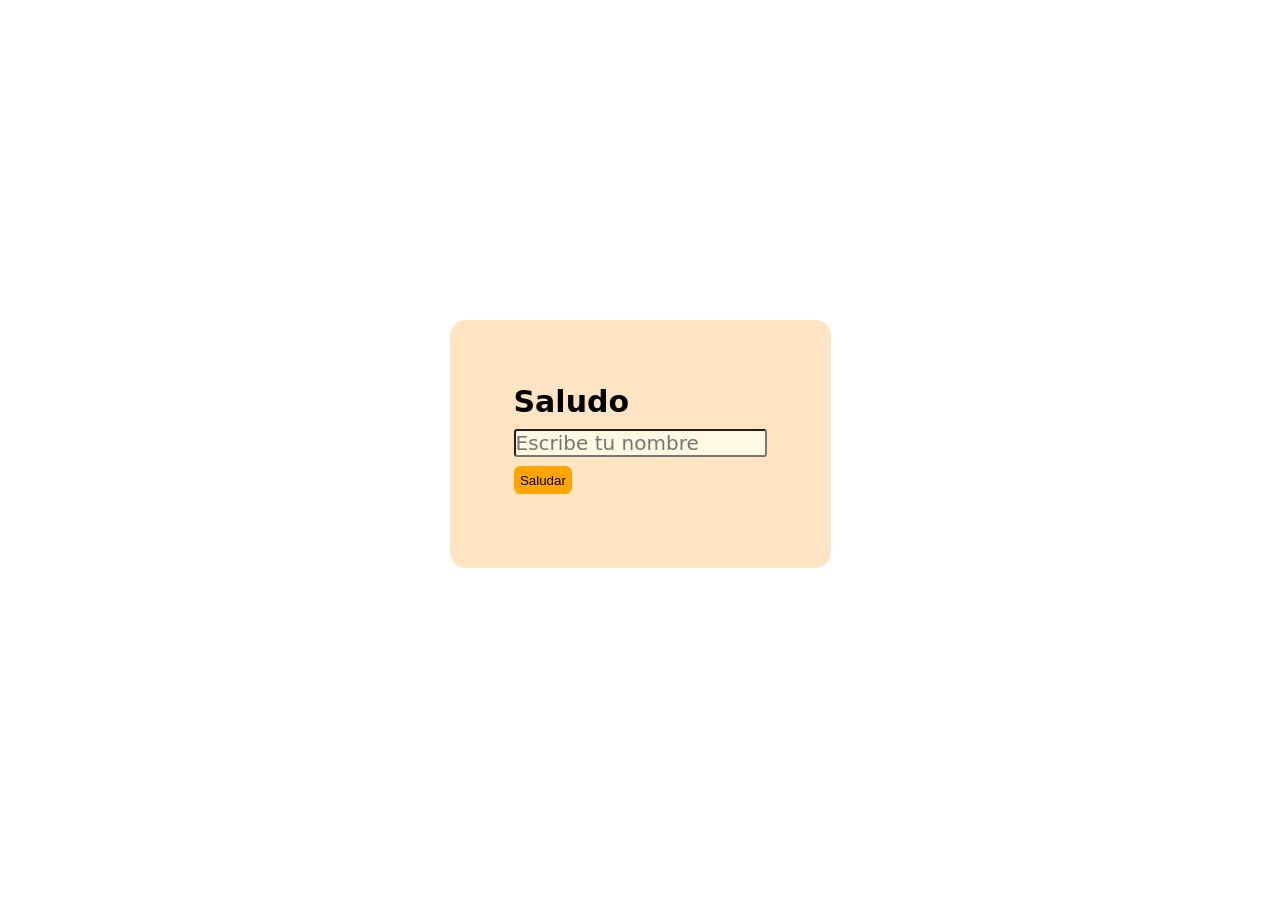
<file: Ejercicio-01/index.html>
<!DOCTYPE html>
<html lang="es">
<head>
    <meta charset="UTF-8">
    <meta name="viewport" content="width=device-width, initial-scale=1.0">
    <title>Ejercicio 01</title>
    <link rel="stylesheet" href="css/estilos.css">
</head>
<body>

    <!--Saludar una persona-->

    <div class="saludarpersona">
        <h1 id="titulo">Saludo</h1>
        <input type="text" id="esnombre" placeholder="Escribe tu nombre">
        <button id="btnSaludar">Saludar</button>
        <p id="saludo"></p>
    </div>

    <script src="js/app.js"></script>
</body>

</html>
</file>
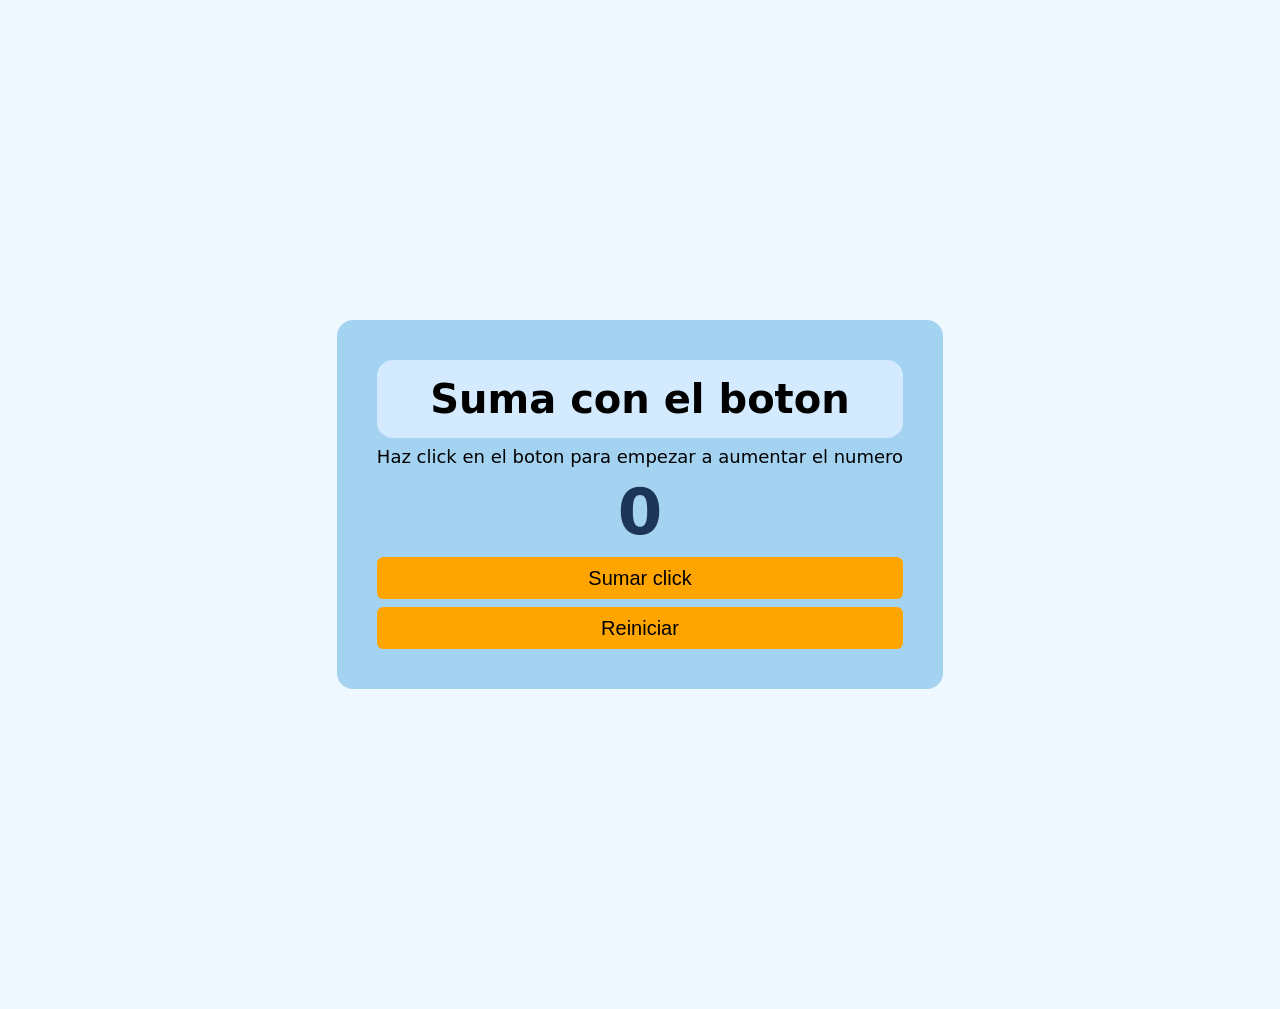
<file: Ejercicio-02/index.html>
<!DOCTYPE html>
<html lang="es">
<head>
    <meta charset="UTF-8">
    <meta name="viewport" content="width=device-width, initial-scale=1.0">
    <title>Ejercicio 02</title>
    <link rel="stylesheet" href="css/estilos.css">
</head>
<body>
    <!--Boton que suma-->
    <div class="contenedor">
        <h1 id="titulo">Suma con el boton</h1>
        <p id="texto">Haz click en el boton para empezar a aumentar el numero</p>
        <p id="contador">0</p>
        <button id="sumarclick">Sumar click</button>
        <button id="reiniciar">Reiniciar</button>
    </div>


    <script src="js/app.js"></script>
</body>

</html>
</file>
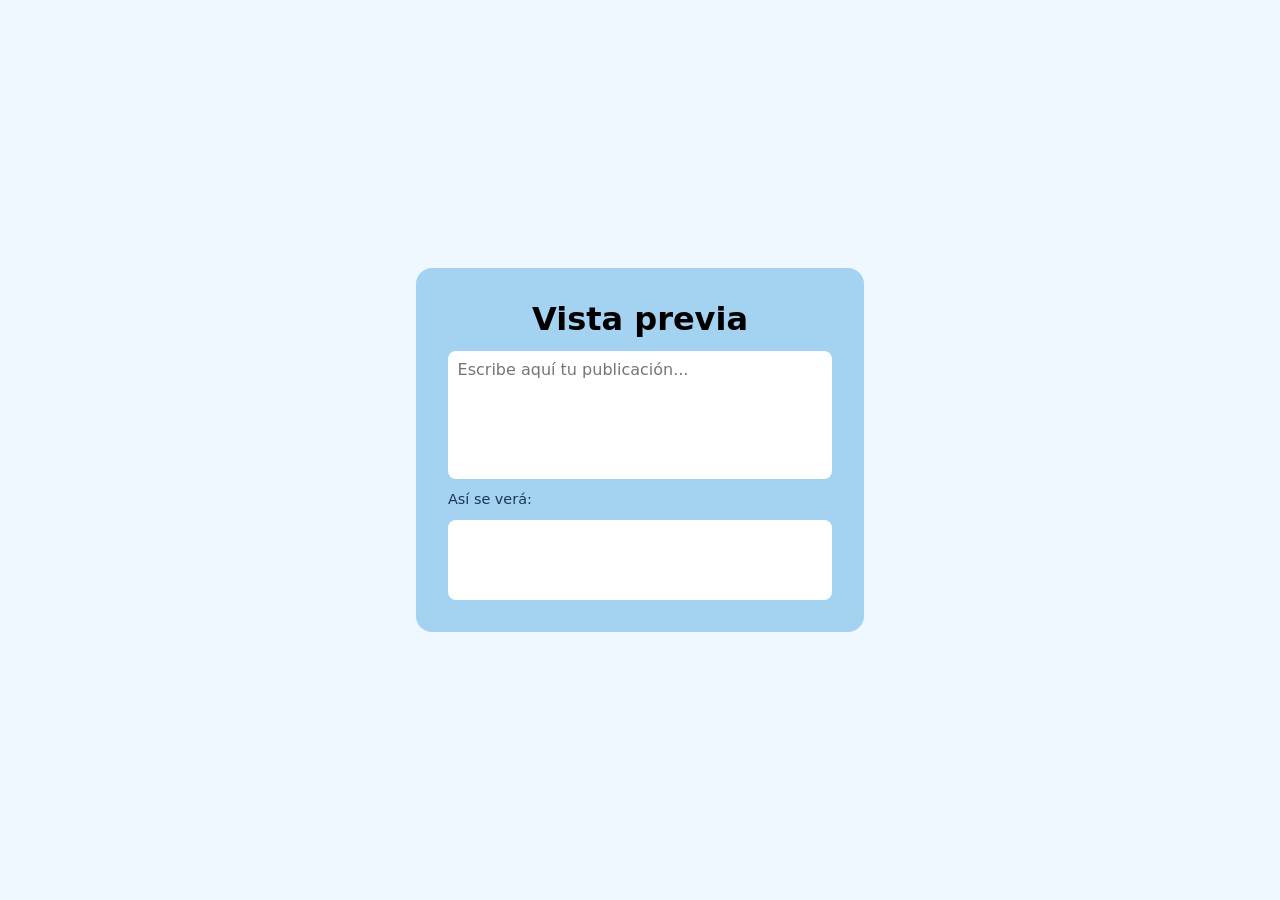
<file: Ejercicio-03/index.html>
<!DOCTYPE html>
<html lang="es">
<head>
    <meta charset="UTF-8">
    <meta name="viewport" content="width=device-width, initial-scale=1.0">
    <title>Ejercicio 03</title>
    <link rel="stylesheet" href="css/estilos.css">
</head>
<body>
    <!--Vista previa de texto-->
    <div class="contenedor">
        <h1>Vista previa</h1>
        <textarea id="entrada" placeholder="Escribe aquí tu publicación..."></textarea>
        <p class="etiqueta">Así se verá:</p>
        <p id="vista"></p>
    </div>

    <script src="js/app.js"></script>
</body>
</html>
</file>
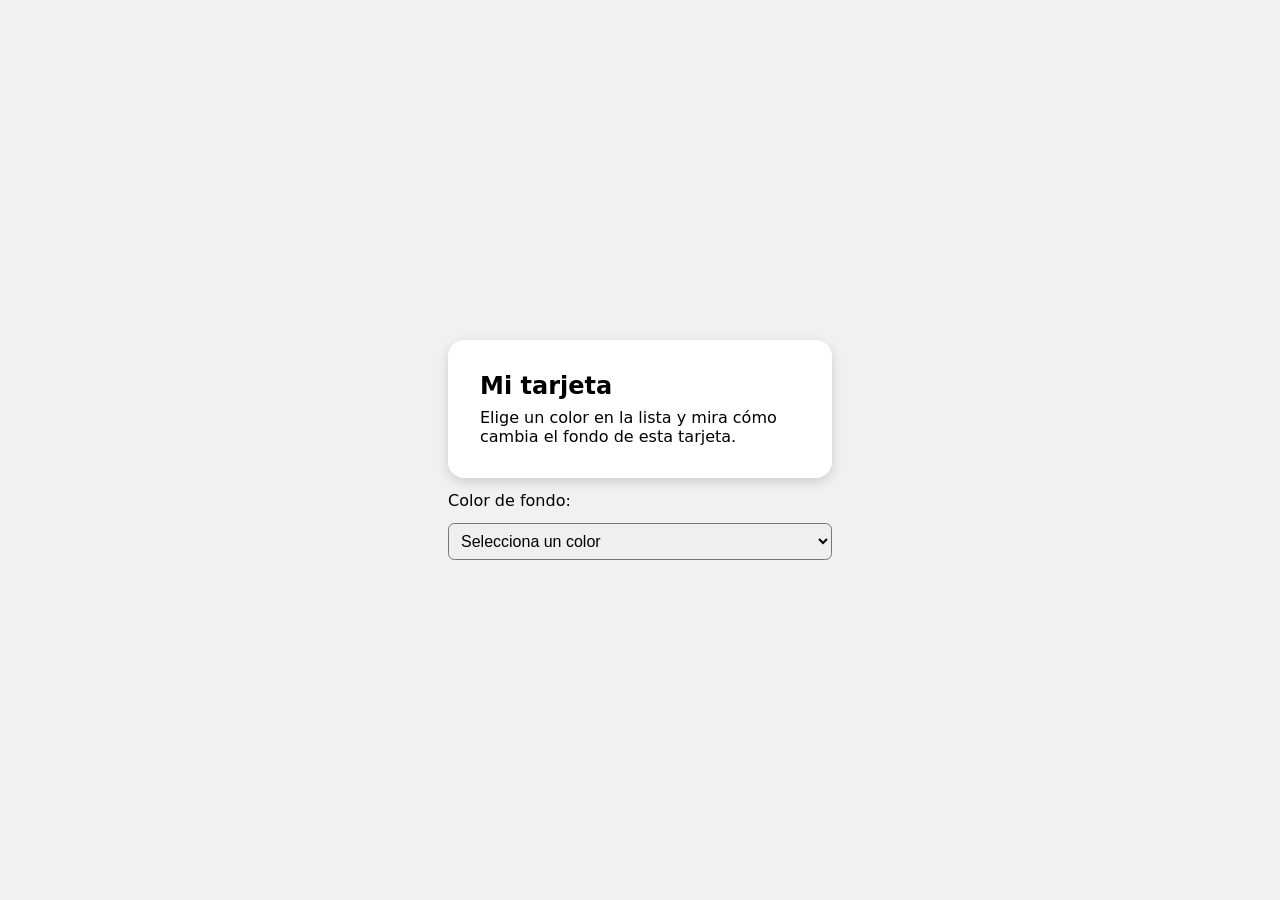
<file: Ejercicio-04/index.html>
<!DOCTYPE html>
<html lang="es">
<head>
    <meta charset="UTF-8">
    <meta name="viewport" content="width=device-width, initial-scale=1.0">
    <title>Ejercicio 04</title>
    <link rel="stylesheet" href="css/estilos.css">
</head>
<body>
    <!--Cambiador de color-->
    <div class="contenedor">
        <div id="tarjeta" class="tarjeta">
            <h2>Mi tarjeta</h2>
            <p>Elige un color en la lista y mira cómo cambia el fondo de esta tarjeta.</p>
        </div>

        <label for="color">Color de fondo:</label>
        <select id="color">
            <option value="">Selecciona un color</option>
            <option value="blue">Azul</option>
            <option value="green">Verde</option>
            <option value="yellow">Amarillo</option>
            <option value="pink">Rosa</option>
        </select>
    </div>

    <script src="js/app.js"></script>
</body>
</html>
</file>
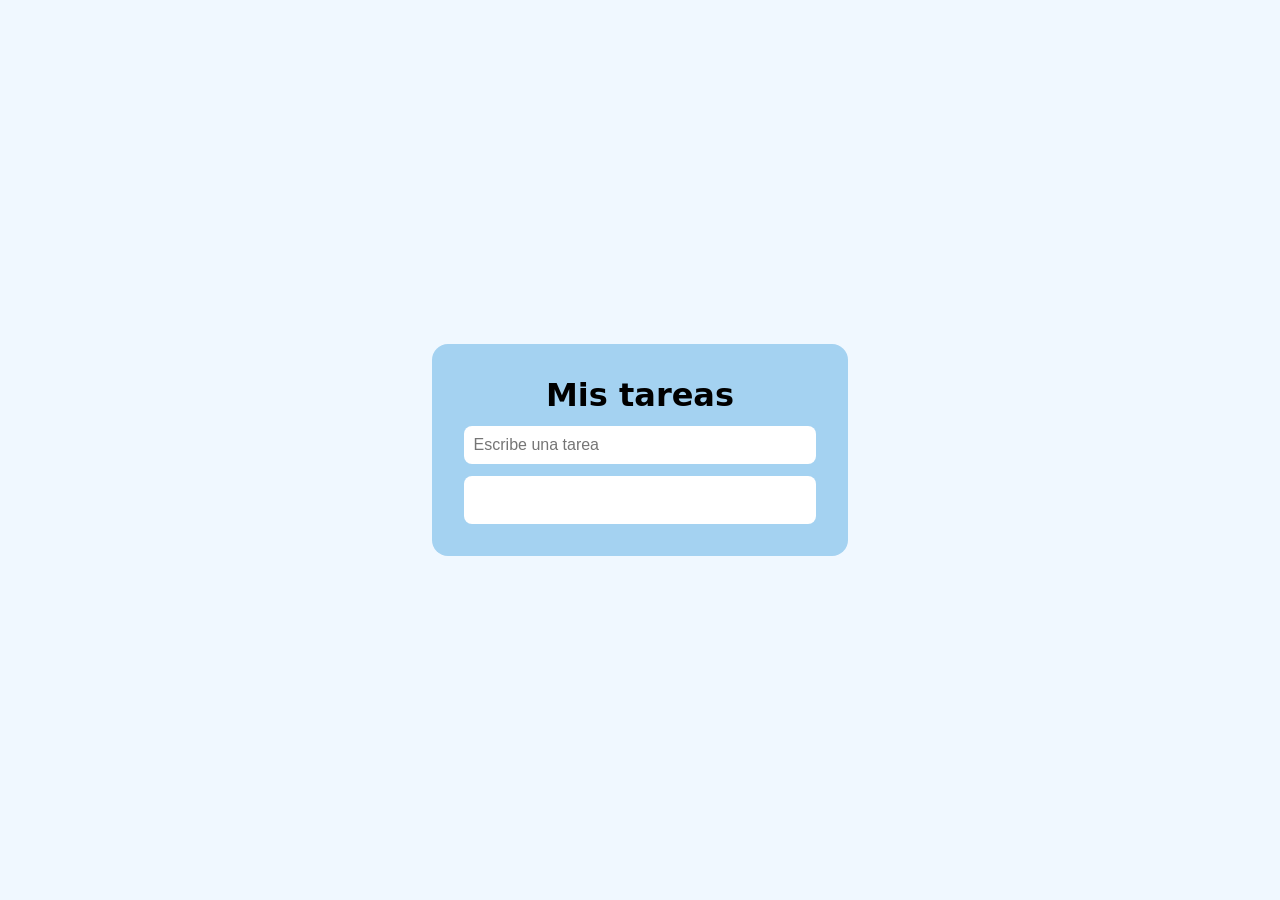
<file: Ejercicio-05/index.html>
<!DOCTYPE html>
<html lang="es">
<head>
    <meta charset="UTF-8">
    <meta name="viewport" content="width=device-width, initial-scale=1.0">
    <title>Ejercicio 05</title>
    <link rel="stylesheet" href="css/estilos.css">
</head>
<body>
    <!--Mensaje al presionar Enter-->
    <div class="contenedor">
        <h1>Mis tareas</h1>
        <input type="text" id="tarea" placeholder="Escribe una tarea">
        <p id="resultado"></p>
    </div>

    <script src="js/app.js"></script>
</body>
</html>
</file>
<file: Ejercicio-01/css/estilos.css>
*{
    box-sizing: border-box;
    margin: 0;
    padding: 0;
}
body{
    display: flex;
    justify-content: center;
    align-items: center;
    padding: 20rem;
}
.saludarpersona{
    display: flex;
    flex-direction: column;
    align-items: start;
    gap: 0.6rem;
    background-color: bisque;
    padding: 4rem;
    border-radius: 1rem;
}

#esnombre{
    font-size: 20px;
    font-family: system-ui, -apple-system, BlinkMacSystemFont, 'Segoe UI', Roboto, Oxygen, Ubuntu, Cantarell, 'Open Sans', 'Helvetica Neue', sans-serif;
    border-radius: 0.2rem;
    background-color: rgb(255, 249, 227);
    
}

#btnSaludar{
    background-color: orange;
    padding: 0.4rem;
    display: flex;
    border: 1rem;
    border-radius: 0.4rem;
    justify-content: start;
    align-items: start;
    
}

#saludo{
    font-size: 20px;
    font-family: system-ui, -apple-system, BlinkMacSystemFont, 'Segoe UI', Roboto, Oxygen, Ubuntu, Cantarell, 'Open Sans', 'Helvetica Neue', sans-serif;
    font-weight: 100;
}

#titulo{
    font-size: 30px;
    font-family: system-ui, -apple-system, BlinkMacSystemFont, 'Segoe UI', Roboto, Oxygen, Ubuntu, Cantarell, 'Open Sans', 'Helvetica Neue', sans-serif;
    font-weight: bold;
    
}
</file>
<file: Ejercicio-02/css/estilos.css>
*{
    box-sizing: border-box;
    margin: 0;
    padding: 0;
}
body{
    display: flex;
    justify-content: center;
    align-items: center;
    padding: 20rem;
    background-color: aliceblue;
}

.contenedor{
    background-color: rgb(164, 210, 241);
    border-radius: 1rem;
    gap: 0.5rem;
    padding: 2.5rem;
    display: flex;
    flex-direction: column;
    
    
}
#titulo{
    font-size: 40px;
    font-family: system-ui, -apple-system, BlinkMacSystemFont, 'Segoe UI', Roboto, Oxygen, Ubuntu, Cantarell, 'Open Sans', 'Helvetica Neue', sans-serif;
    background-color: rgb(212, 235, 255);
    padding: 1rem;
    text-align: center;
    border-radius: 1rem ;
}

#texto {
    text-align: center;
    font-family: system-ui, -apple-system, BlinkMacSystemFont, 'Segoe UI', Roboto, Oxygen, Ubuntu, Cantarell, 'Open Sans', 'Helvetica Neue', sans-serif;
    font-size: 18px;
}

#contador {
    font-size: 4rem;
    font-weight: bold;
    text-align: center;
    color: #1d3557;
    font-family: system-ui, -apple-system, BlinkMacSystemFont, 'Segoe UI', Roboto, Oxygen, Ubuntu, Cantarell, 'Open Sans', 'Helvetica Neue', sans-serif;
}

button {
    background-color: orange;
    padding: 0.6rem 1rem;
    border: none;
    border-radius: 0.4rem;
    cursor: pointer;
    font-size: 20px;
}

button:hover {
    background-color: darkorange;
}
</file>
<file: Ejercicio-03/css/estilos.css>
* {
    box-sizing: border-box;
    margin: 0;
    padding: 0;
}

body {
    display: flex;
    justify-content: center;
    align-items: center;
    min-height: 100vh;
    background-color: aliceblue;
    font-family: system-ui, -apple-system, 'Segoe UI', Roboto, sans-serif;
}

.contenedor {
    display: flex;
    flex-direction: column;
    gap: 0.8rem;
    width: min(90%, 28rem);
    padding: 2rem;
    background-color: rgb(164, 210, 241);
    border-radius: 1rem;
}

h1 {
    text-align: center;
}

#entrada {
    height: 8rem;
    padding: 0.6rem;
    font-size: 1rem;
    font-family: inherit;
    border: none;
    border-radius: 0.5rem;
    resize: none;
}

.etiqueta {
    font-size: 0.9rem;
    color: #1d3557;
}

#vista {
    min-height: 5rem;
    padding: 0.8rem;
    background-color: white;
    border-radius: 0.5rem;
    overflow-wrap: anywhere;
}
</file>
<file: Ejercicio-04/css/estilos.css>
* {
    box-sizing: border-box;
    margin: 0;
    padding: 0;
}

body {
    display: flex;
    justify-content: center;
    align-items: center;
    min-height: 100vh;
    background-color: #f1f1f1;
    font-family: system-ui, -apple-system, 'Segoe UI', Roboto, sans-serif;
}

.contenedor {
    display: flex;
    flex-direction: column;
    gap: 0.8rem;
    width: min(90%, 24rem);
}

.tarjeta {
    padding: 2rem;
    background-color: white;
    border-radius: 1rem;
    box-shadow: 0 4px 12px rgba(0, 0, 0, 0.15);
    transition: background-color 0.3s;
}

.tarjeta h2 {
    margin-bottom: 0.5rem;
}

select {
    padding: 0.5rem;
    font-size: 1rem;
    border-radius: 0.4rem;
}
</file>
<file: Ejercicio-05/css/estilos.css>
* {
    box-sizing: border-box;
    margin: 0;
    padding: 0;
}

body {
    display: flex;
    justify-content: center;
    align-items: center;
    min-height: 100vh;
    background-color: aliceblue;
    font-family: system-ui, -apple-system, 'Segoe UI', Roboto, sans-serif;
}

.contenedor {
    display: flex;
    flex-direction: column;
    gap: 0.8rem;
    width: min(90%, 26rem);
    padding: 2rem;
    background-color: rgb(164, 210, 241);
    border-radius: 1rem;
}

h1 {
    text-align: center;
}

#tarea {
    padding: 0.6rem;
    font-size: 1rem;
    border: none;
    border-radius: 0.5rem;
}

#resultado {
    min-height: 3rem;
    padding: 0.8rem;
    background-color: white;
    border-radius: 0.5rem;
    overflow-wrap: anywhere;
}
</file>
